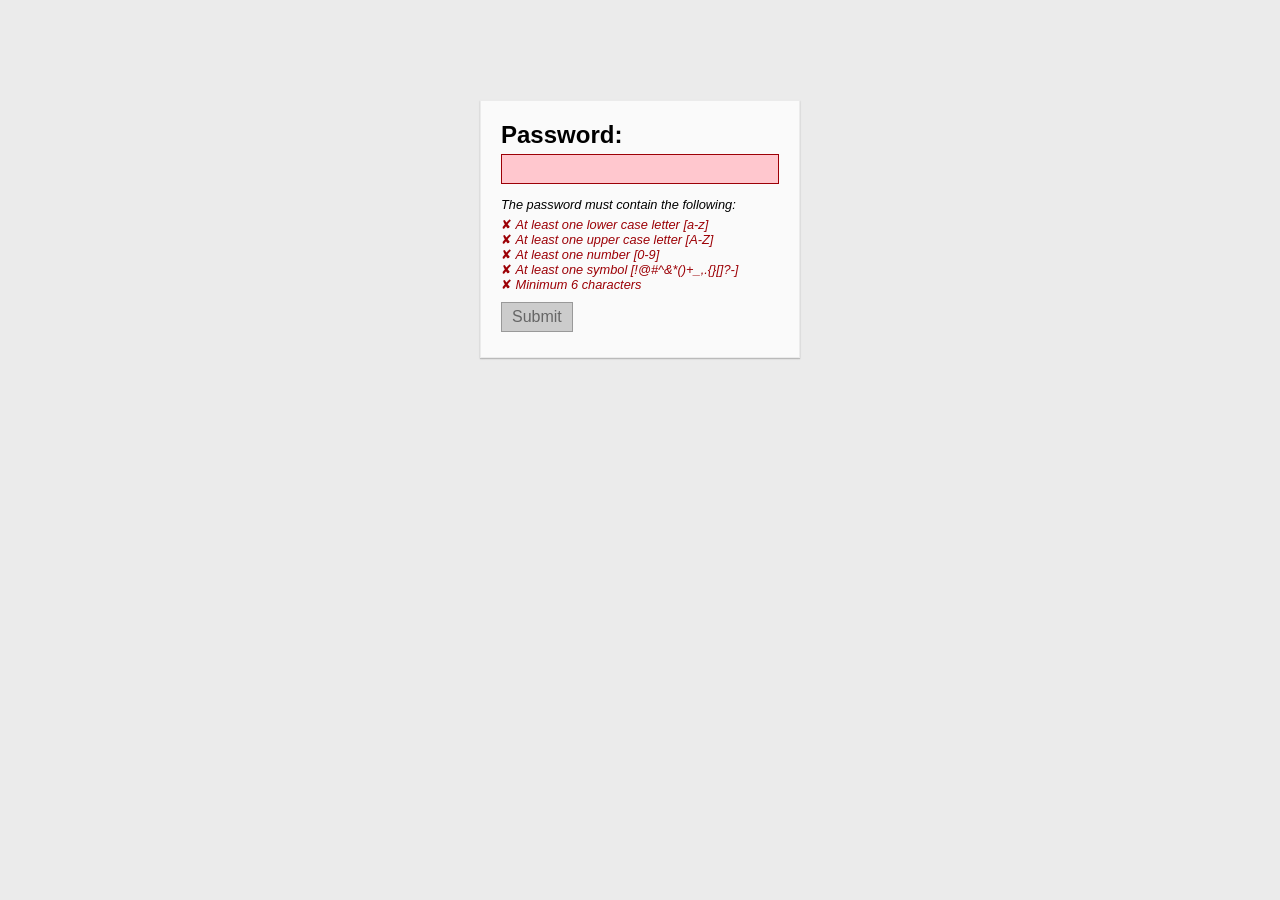
<file: index.html>
<!DOCTYPE html>
<html>

<head>
    <meta charset="utf-8">
    <title>Password Validator</title>
    <meta name="author" content="Alex Scheitlin">
    <meta name="description" content="Password Validator">
    <meta name="viewport" content="width=device-width, initial-scale=1.0">

    <link rel="stylesheet" type="text/css" href="css/style.css">
    <script type="text/javascript" src="config.js"></script>
    <script type="text/javascript" src="js/password_validation.js"></script>
    <script type="text/javascript" src="js/password.js"></script>
</head>

<body>
    <div class="wrapper">
        <h1>Password:</h1>
        <input id="password" oninput="validatePassword(this.value)" type="password" />

        <div class="prerequisite-list">
            <p id="info"></p>
            
            <div id="lowerCase">
                <span class="sign"></span>
                <span class="description"></span>
            </div>

            <div id="upperCase">
                <span class="sign"></span>
                <span class="description"></span>
            </div>

            <div id="number">
                <span class="sign"></span>
                <span class="description"></span>
            </div>

            <div id="symbol">
                <span class="sign"></span>
                <span class="description"></span>
            </div>

            <div id="minLength">
                <span class="sign"></span>
                <span class="description"></span>
            </div>
        </div>

        <button id="submit" disabled>Submit</button>

        <script>loadPrerequisites()</script>
    </div>
</body>

</html>
</file>
<file: css/style.css>
* {
  box-sizing: border-box;
  font-family: Roboto, Arial, Helvetica, Nimbus Sans L, sans-serif;
  font-size: 100%;
}

body {
  background-color: #ebebeb;
}

.wrapper {
  margin: 100px auto 0 auto;
  width: 320px;
  background: #fafafa;
  border: 1px solid #ebebeb;
  box-shadow: rgba(0, 0, 0, 0.14902) 0px 1px 1px 0px, rgba(0, 0, 0, 0.09804) 0px 1px 2px 0px;
  padding: 20px;
}

.wrapper h1 {
  font-size: 1.5rem;
  margin: 0 0 5px 0;
}

input[type=password] {
  border: 1px solid #555555;
  width: 100%;
  padding: 5px;
}

input[type=password]:focus {
  outline: none;
}

input[type=password].valid {
  background-color: #c6efce;
  border-color: #006100;
  color: #006100;
}

input[type=password].invalid {
  background-color: #ffc7ce;
  border-color: #9c0006;
  color: #9c0006;
}

.prerequisite-list {
  font-size: 0.8rem;
  margin: 5px 0;
}

.prerequisite-list #info {
  font-style: italic;
  margin-bottom: 5px;
}

.prerequisite-list .valid {
  color: #006100;
}

.prerequisite-list .invalid {
  color: #9c0006;
}

.prerequisite-list .description {
  font-style: italic;
}

button {
  border: 1px solid #00487e;
  background-color: #c6dcf0;
  color: #00487e;
  padding: 5px 10px;
  margin: 5px 0;
}

button:hover {
  border: 1px solid #015fa5;
  background-color: #d8e3ec;
  color: #015fa5;
  padding: 5px 10px;
  cursor: pointer;
}

button:disabled {
  border: 1px solid #999999;
  background-color: #cccccc;
  color: #666666;
  cursor: not-allowed;
}

button:focus {
  outline: 0;
}
/*# sourceMappingURL=style.css.map */
</file>
